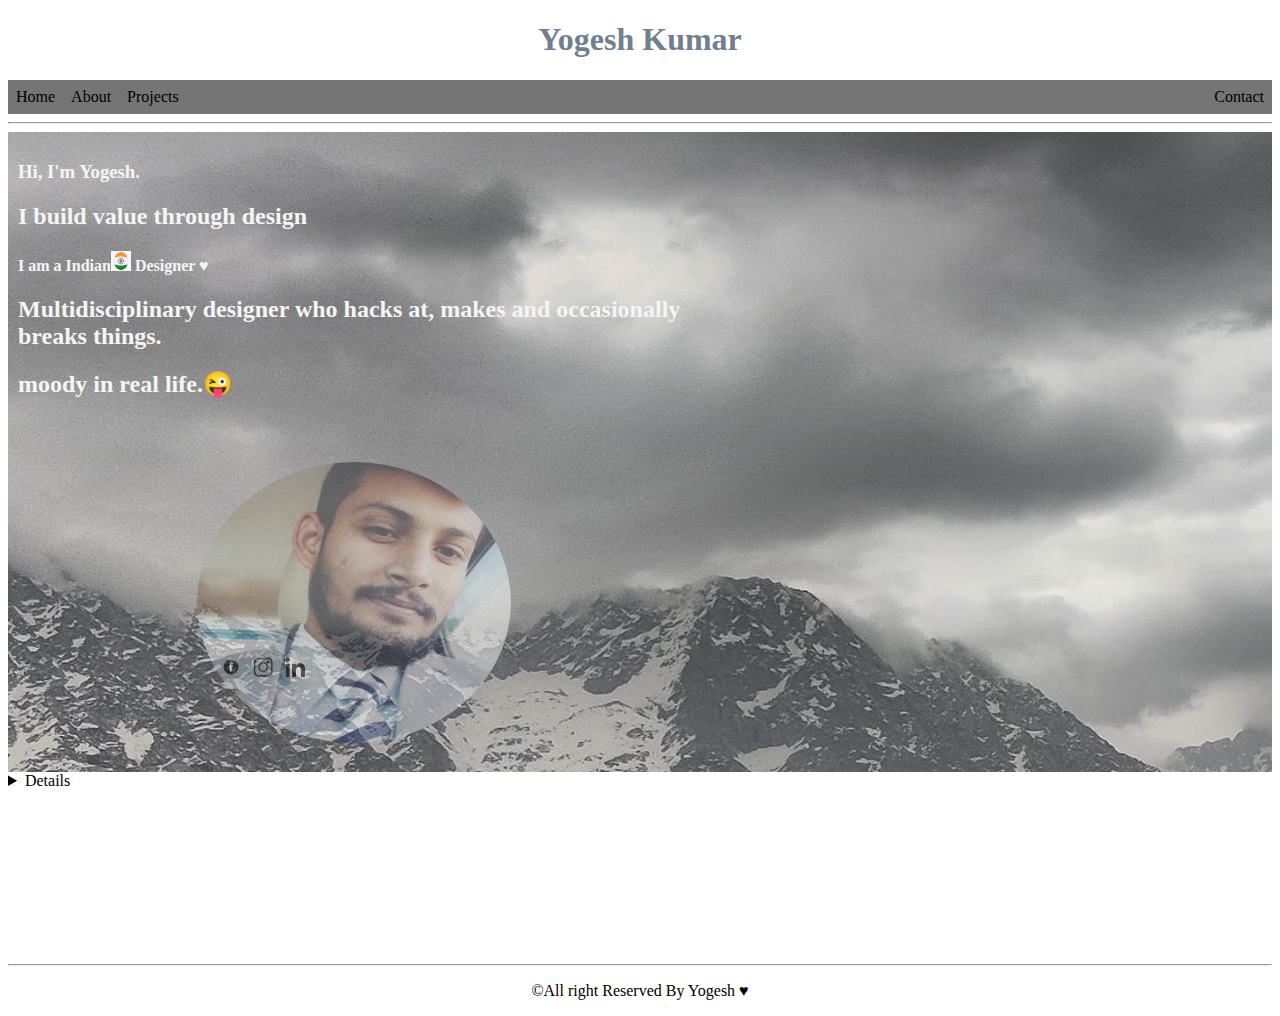
<file: index.html>
<!DOCTYPE html>
<html lang="en">
<head>
    <!--Refere Links start-->

    <!--Refere Links End-->
    <meta charset="UTF-8">
    <meta http-equiv="X-UA-Compatible" content="IE=edge">
    <meta name="viewport" content="width=device-width, initial-scale=1.0">
   <!--Page Title-->
<title>Yogesh Portfolio</title>
<link rel="icon" type="image/x-icon" href="images/icon.ico">
<link rel="stylesheet" href="style.css">

</head>
<body>
    <!--BOdy color-->
    
<header>
<!--Name-->
<div id="name">
   
    <h1 align='center' color: white;>Yogesh Kumar </h1>
   
    <Div id="Menus" >
        <ul class="Menu-Header">
            <li ><a href="index.html"class="home">Home</a></li>
            <li><a href="About.html">About</a></li>
            <li><a href="Projects.html">Projects</a></li>
            <li style="float:right"><a href="Contact.html">Contact</a></li>
        </ul>      
    </Div>
    <hr>
</div>
</header>

<div class="row" > 
     
<div class=" column left" id="aboutself" float="left">
    <!--About the portfolio-->
    <div class=""><h3 class=""color='white'>Hi, I'm Yogesh.</h3></div>
   <div class=""><h2 class=""color='white'>I build value through design</h2></div>
    <div class=""><h4 class=""color='white'>I am a Indian<img src="images/indian flag.png" alt="NodeJS" width="20" height="20"> Designer &hearts;</h4></div>
   <div class=""><h2 class=""color='white'>Multidisciplinary designer who hacks at, makes and occasionally breaks things.</h2></div>
   <div> <h2 color='white' >moody in real life.&#128540;</h2></div>
   </div>
   <div class="column right" id="profilepic" float="right">
    <img src="images/profilepic.jpeg" class="picpro">
    <div class="social-media">
        <a href="https://www.facebook.com/surayavanshiyogesh/"target="_blank"><img src="images/facebook.png" alt="NodeJS" width="20" height="20" class="icon" ></a>
        <a href="https://www.instagram.com/yogesh_shergill_ys/?hl=en" target="_blank" ><img src="images/insta.png" alt="NodeJS" width="20" height="20"class="icon"></a>
       <a href="https://www.linkedin.com/in/yogesh-kumar-936216a1" target="_blank" ><img src="images/linkdin.png" alt="NodeJS" width="20" height="20"class="icon"></a>

    </div>
   </div>
   
</div>
    <!--About the portfolio End-->
   <Div class="Skills"> 
    <details title="Skill">
        <h3 color='white'>Skills</h3>
            <img src="images/HTML5.png" class="skills" alt="HTML5" class="" width="60" border-radius=50%;>
            <img src="images/CSS.png"alt="CSS" class="skills" width="60" height="60">
            <img src="images/node_js.png" alt="NodeJS" class="skills" width="60" height="60">
            <img src="images/download.png" alt="React" class="skills" width="60" height="60">
            <img src="images/mongo.png" alt="MongoDB" class="skills" width="60" height="60">
    </details>
    </Div>



<!--Starting Footer-->

<footer id="footer" float="bottom">
    <div class="map">
        <iframe src="https://www.google.com/maps/embed?pb=!1m18!1m12!1m3!1d3434.021840084377!2d76.85949601514757!3d30.605147198821353!2m3!1f0!2f0!3f0!3m2!1i1024!2i768!4f13.1!3m3!1m2!1s0x390f9570142f8c7f%3A0x1d99561badd9f3f9!2sVIP%20ENCLAVE%2C%20Focal%20Point%2C%20Punjab%20140507!5e0!3m2!1sen!2sin!4v1650996960909!5m2!1sen!2sin"  style="border:0;" allowfullscreen="" loading="lazy" referrerpolicy="no-referrer-when-downgrade"></iframe>

    </div>
    <div class="footer-wrapper">
    <center>
        <hr>
        <p color='white'>&copy;All right Reserved By Yogesh &hearts; </p>
    </center>
   </div>

</footer>
<!--Starting Footer-->

</body>
</html>
</file>
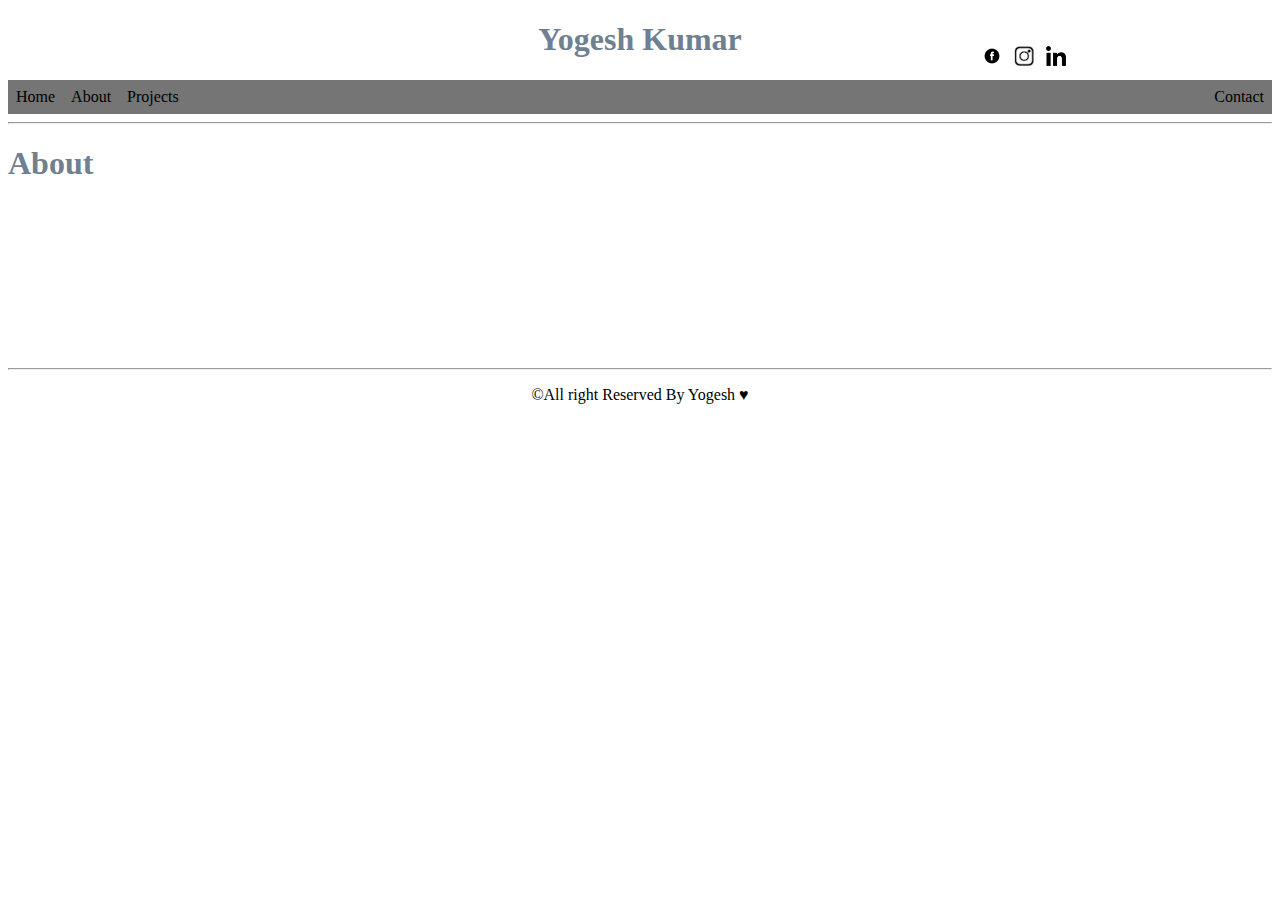
<file: About.html>
<!DOCTYPE html>
<html lang="en">
<head>
    <!--Refere Links start-->

    <!--Refere Links End-->
    <meta charset="UTF-8">
    <meta http-equiv="X-UA-Compatible" content="IE=edge">
    <meta name="viewport" content="width=device-width, initial-scale=1.0">
   <!--Page Title-->
<title>Yogesh Portfolio</title>
<link rel="stylesheet" href="style.css">

</head>
<body>
    <!--BOdy color-->
    
<header>
<!--Name-->
<div id="name">
   
    <h1 align='center' color: white;>Yogesh Kumar </h1>
   
    <Div id="Menus" >
        <ul class="Menu-Header">
            <li ><a href="index.html"class="home">Home</a></li>
            <li><a href="About.html">About</a></li>
            <li><a href="Projects.html">Projects</a></li>
            <li style="float:right"><a href="Contact.html">Contact</a></li>
        </ul>      
    </Div>
    <hr>
</div>
</header>
    <div class="social-media">
        <a href="https://www.facebook.com/surayavanshiyogesh/"target="_blank"><img src="images/facebook.png" alt="NodeJS" width="20" height="20" class="icon" ></a>
        <a href="https://www.instagram.com/yogesh_shergill_ys/?hl=en" target="_blank" ><img src="images/insta.png" alt="NodeJS" width="20" height="20"class="icon"></a>
       <a href="https://www.linkedin.com/in/yogesh-kumar-936216a1" target="_blank" ><img src="images/linkdin.png" alt="NodeJS" width="20" height="20"class="icon"></a>

    </div>
    <H1>About</H1>
<!--Starting Footer-->

<footer id="footer" float="bottom">
    <div class="map">
        <iframe src="https://www.google.com/maps/embed?pb=!1m18!1m12!1m3!1d3434.021840084377!2d76.85949601514757!3d30.605147198821353!2m3!1f0!2f0!3f0!3m2!1i1024!2i768!4f13.1!3m3!1m2!1s0x390f9570142f8c7f%3A0x1d99561badd9f3f9!2sVIP%20ENCLAVE%2C%20Focal%20Point%2C%20Punjab%20140507!5e0!3m2!1sen!2sin!4v1650996960909!5m2!1sen!2sin"  style="border:0;" allowfullscreen="" loading="lazy" referrerpolicy="no-referrer-when-downgrade"></iframe>

    </div>
    <div class="footer-wrapper">
    <center>
        <hr>
        <p color='white'>&copy;All right Reserved By Yogesh &hearts; </p>
    </center>
   </div>

</footer>
<!--Starting Footer-->

</body>
</html>
</file>
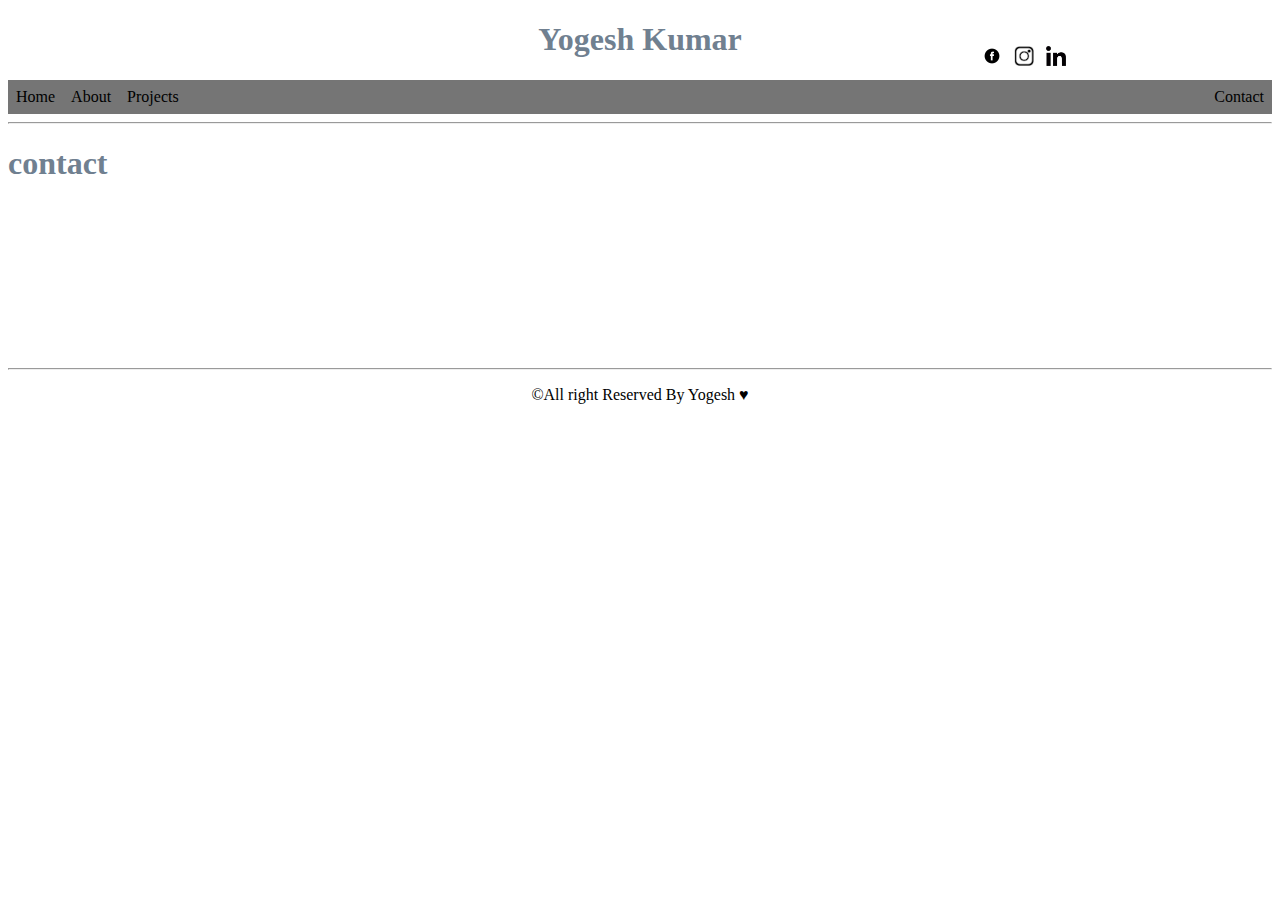
<file: Contact.html>
<!DOCTYPE html>
<!DOCTYPE html>
<html lang="en">
<head>
    <!--Refere Links start-->

    <!--Refere Links End-->
    <meta charset="UTF-8">
    <meta http-equiv="X-UA-Compatible" content="IE=edge">
    <meta name="viewport" content="width=device-width, initial-scale=1.0">
   <!--Page Title-->
<title>Yogesh Portfolio</title>
<link rel="icon" type="image/x-icon" href="images/icon.ico">
<link rel="stylesheet" href="style.css">

</head>
<body>

    
    
<header>
<!--Name-->
<div id="name">
   
    <h1 align='center' color: white;>Yogesh Kumar </h1>
   
    <Div id="Menus" >
        <ul class="Menu-Header">
            <li ><a href="index.html"class="home">Home</a></li>
            <li><a href="About.html">About</a></li>
            <li><a href="Projects.html">Projects</a></li>
            <li style="float:right"><a href="Contact.html">Contact</a></li>
        </ul>      
    </Div>
    <hr>
</div>
</header>
<div class="social-media">
    <a href="https://www.facebook.com/surayavanshiyogesh/"target="_blank"><img src="images/facebook.png" alt="NodeJS" width="20" height="20" class="icon" ></a>
    <a href="https://www.instagram.com/yogesh_shergill_ys/?hl=en" target="_blank" ><img src="images/insta.png" alt="NodeJS" width="20" height="20"class="icon"></a>
   <a href="https://www.linkedin.com/in/yogesh-kumar-936216a1" target="_blank" ><img src="images/linkdin.png" alt="NodeJS" width="20" height="20"class="icon"></a>

</div>
<h1>contact</h1>
    
    
    
<!--Starting Footer-->

<footer id="footer" float="bottom">
    <div class="map">
        <iframe src="https://www.google.com/maps/embed?pb=!1m18!1m12!1m3!1d3434.021840084377!2d76.85949601514757!3d30.605147198821353!2m3!1f0!2f0!3f0!3m2!1i1024!2i768!4f13.1!3m3!1m2!1s0x390f9570142f8c7f%3A0x1d99561badd9f3f9!2sVIP%20ENCLAVE%2C%20Focal%20Point%2C%20Punjab%20140507!5e0!3m2!1sen!2sin!4v1650996960909!5m2!1sen!2sin"  style="border:0;" allowfullscreen="" loading="lazy" referrerpolicy="no-referrer-when-downgrade"></iframe>

    </div>
    <div class="footer-wrapper">
    <center>
        <hr>
        <p color='white'>&copy;All right Reserved By Yogesh &hearts; </p>
    </center>
   </div>

</footer>
<!--Starting Footer-->

</body>
</html>
</file>
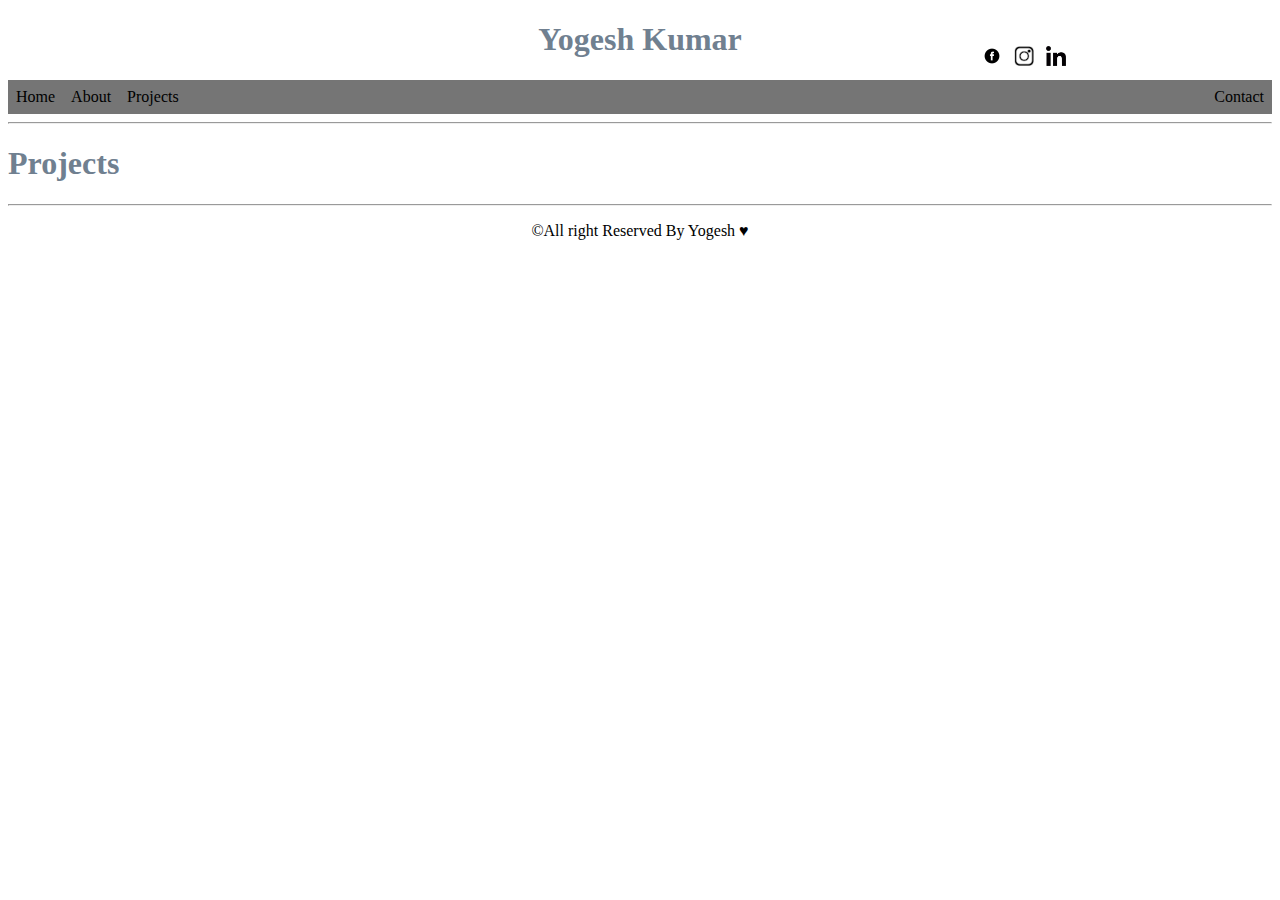
<file: Projects.html>
<!DOCTYPE html>
<!DOCTYPE html>
<html lang="en">
<head>
    <!--Refere Links start-->

    <!--Refere Links End-->
    <meta charset="UTF-8">
    <meta http-equiv="X-UA-Compatible" content="IE=edge">
    <meta name="viewport" content="width=device-width, initial-scale=1.0">
   <!--Page Title-->
<title>Yogesh Portfolio</title>
<link rel="stylesheet" href="style.css">

</head>
<body>

    
    
<header>
<!--Name-->
<div id="name">
   
    <h1 align='center' color: white;>Yogesh Kumar </h1>
   
    <Div id="Menus" >
        <ul class="Menu-Header">
            <li ><a href="index.html"class="home">Home</a></li>
            <li><a href="About.html">About</a></li>
            <li><a href="Projects.html">Projects</a></li>
            <li style="float:right"><a href="Contact.html">Contact</a></li>
        </ul>      
    </Div>
    <hr>
</div>
</header>
<div class="social-media">
    <a href="https://www.facebook.com/surayavanshiyogesh/"target="_blank"><img src="images/facebook.png" alt="NodeJS" width="20" height="20" class="icon" ></a>
    <a href="https://www.instagram.com/yogesh_shergill_ys/?hl=en" target="_blank" ><img src="images/insta.png" alt="NodeJS" width="20" height="20"class="icon"></a>
   <a href="https://www.linkedin.com/in/yogesh-kumar-936216a1" target="_blank" ><img src="images/linkdin.png" alt="NodeJS" width="20" height="20"class="icon"></a>

</div>
<h1>Projects</h1>
    
    
<!--Starting Footer-->

<footer id="footer" float="bottom">

    <div class="footer-wrapper">
    <center>
        <hr>
        <p color='white'>&copy;All right Reserved By Yogesh &hearts; </p>
    </center>
   </div>

</footer>
<!--Starting Footer-->

</body>
</html>
</file>
<file: style.css>
body {
  background-color: white;
  background-blend-mode: lighten;
}

.Skills {
  border-radius: 50%;
  width: 100%;

}
.row{
  background-image: url('images/yogesh.JPG');
  background-size: cover;
}


ul {
  list-style-type: none;
  margin: 0;
  padding: 0;
  overflow: hidden;
}

li {
  float: left;

}

li a {
  display: block;
  padding: 8px;
  text-decoration: none;

}

li a:hover {
  border: none;
  display: block;
  outline: 0;
  background-color: grey !important;
}

.name {
  color: black;
  font-family: "SF Pro Text", "Myriad Set Pro", "SF Pro Icons", "Helvetica Neue", "Helvetica", "Arial", sans-serif;

}

h1 {
  color: slategray;
  font-family: Georgia, 'Times New Roman', Times, serif;
}

h2 {
  color: whitesmoke;
  font-family: Georgia, 'Times New Roman', Times, serif;
}

h3 {
  color: whitesmoke;
  font-family: Georgia, 'Times New Roman', Times, serif;
}

a {
  color: black;
  font-family: Georgia, 'Times New Roman', Times, serif;
}

h4 {
  color: whitesmoke;
  font-family: Georgia, 'Times New Roman', Times, serif;
}

p {
  color: black;
  font-family: Georgia, 'Times New Roman', Times, serif;
}

iframe {
  width: 100%;
  height: 50%;


}

#aboutself {
  width: 58%;
     
}

#profilepic {
  width: 39%;
  opacity: 0.5;
  
   

}

.column {
  float: left;
  padding: 10px;
  height: 300px;
  
}

.left {
  width: 51%;
}

.right {
  width: 35%;
}

/* Clear floats after the columns */
.row:after {
  content: "";
  display: table;
  clear: both;
}

.picpro {
  
  float: right;
  background-blend-mode: overlay;
  border-radius: 50%;
    width: 314px ;
    height: 281px;
}



a {
  background-color: transparent;
}
div.map{
  margin: 10px;
}
footer {
  width: auto;
}
details {
  color: black;
}
.skills {
  padding-inline: 108px;
}
#Menus{
  background-color: #757575;
}
div.social-media{
  width:384px;;
  float: right;
  display: block;
  display: block;
    margin: -90px;
}
.icon{
padding: 4px;}
</file>
